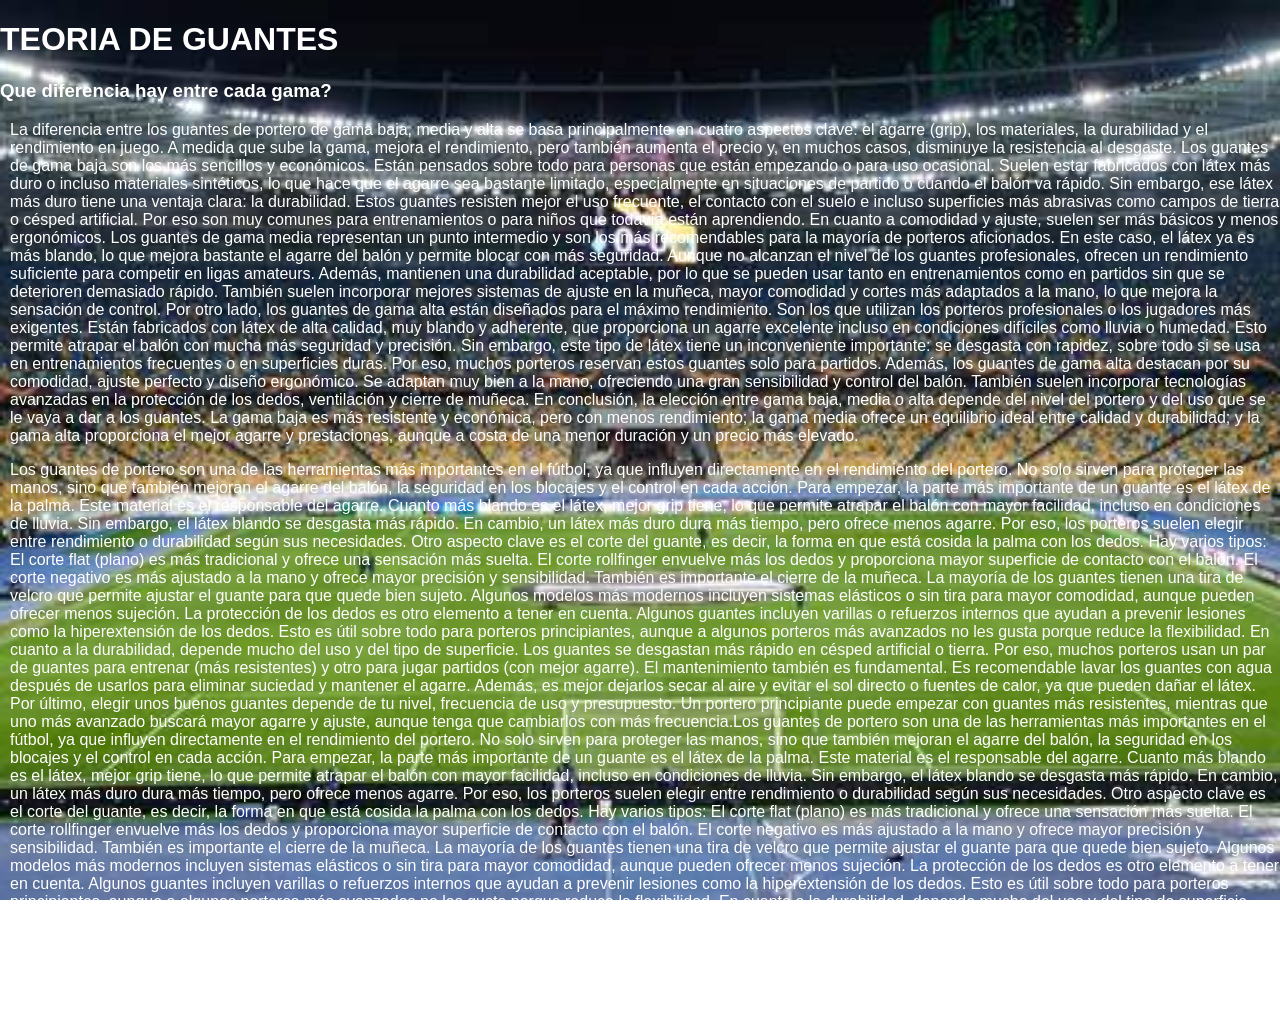
<file: guanteteoria.html>
<!DOCTYPE html>
<html lang="en">
<head>
    <meta charset="UTF-8">
    <meta name="viewport" content="width=device-width, initial-scale=1.0">
    <title>Teoria guantes</title>
    <link rel="stylesheet" href="styles.css">
</head>
<body>
    <div class="">
        <h1>TEORIA DE GUANTES</h1>
    </div>
   <h3>Que diferencia hay entre cada gama?</h3>  
   <p style="text-align: left; margin-left: 10px;">La diferencia entre los guantes de portero de gama baja, media y alta se basa principalmente en cuatro aspectos clave: el agarre (grip), los materiales, la durabilidad y el rendimiento en juego. A medida que sube la gama, mejora el rendimiento, pero también aumenta el precio y, 
    en muchos casos, disminuye la resistencia al desgaste.

Los guantes de gama baja son los más sencillos y económicos. 
Están pensados sobre todo para personas que están empezando o para uso ocasional. Suelen estar fabricados con látex más duro o incluso materiales sintéticos, 
lo que hace que el agarre sea bastante limitado, especialmente en situaciones de partido o cuando el balón va rápido. Sin embargo, ese látex más duro tiene una ventaja clara: la durabilidad. Estos guantes resisten mejor el uso frecuente, el contacto con el suelo e incluso superficies más abrasivas como campos de tierra o césped artificial. Por eso son muy comunes para entrenamientos o para niños que todavía están aprendiendo. En cuanto a comodidad y ajuste, suelen ser más básicos y menos ergonómicos.

Los guantes de gama media representan un punto intermedio y son los más recomendables para la mayoría de porteros aficionados. En este caso, el látex ya es más blando, lo que mejora bastante el agarre del balón y permite blocar con más seguridad. Aunque no alcanzan el nivel de los guantes profesionales, ofrecen un rendimiento suficiente para competir en ligas amateurs. Además, mantienen una durabilidad aceptable, por lo que se pueden usar tanto en entrenamientos como en partidos sin que se deterioren demasiado rápido. También suelen incorporar mejores sistemas de ajuste en la muñeca, mayor comodidad y cortes más adaptados a la mano, lo que mejora la sensación de control.

Por otro lado, los guantes de gama alta están diseñados para el máximo rendimiento. Son los que utilizan los porteros profesionales o los jugadores más exigentes. Están fabricados con látex de alta calidad, muy blando y adherente, que proporciona un agarre excelente incluso en condiciones difíciles como lluvia o humedad. Esto permite atrapar el balón con mucha más seguridad y precisión. Sin embargo, este tipo de látex tiene un inconveniente importante: se desgasta con rapidez, sobre todo si se usa en entrenamientos frecuentes o en superficies duras. Por eso, muchos porteros reservan estos guantes solo para partidos. Además, los guantes de gama alta destacan por su comodidad, ajuste perfecto y diseño ergonómico. Se adaptan muy bien a la mano, ofreciendo una gran sensibilidad y control del balón. También suelen incorporar tecnologías avanzadas en la protección de los dedos, ventilación y cierre de muñeca.

En conclusión, la elección entre gama baja, media o alta depende del nivel del portero y del uso que se le vaya a dar a los guantes. La gama baja es más resistente y económica, pero con menos rendimiento; la gama media ofrece un equilibrio ideal entre calidad y durabilidad; y la gama alta proporciona el mejor agarre y prestaciones, aunque a costa de una menor duración y un precio más elevado.</p>
</body>
<p style="text-aling: left; margin-left: 10px;">Los guantes de portero son una de las herramientas más importantes en el fútbol, ya que influyen directamente en el rendimiento del portero. No solo sirven para proteger las manos, sino que también mejoran el agarre del balón, la seguridad en los blocajes y el control en cada acción.

Para empezar, la parte más importante de un guante es el látex de la palma. Este material es el responsable del agarre. Cuanto más blando es el látex, mejor grip tiene, lo que permite atrapar el balón con mayor facilidad, incluso en condiciones de lluvia. Sin embargo, el látex blando se desgasta más rápido. En cambio, un látex más duro dura más tiempo, pero ofrece menos agarre. Por eso, los porteros suelen elegir entre rendimiento o durabilidad según sus necesidades.

Otro aspecto clave es el corte del guante, es decir, la forma en que está cosida la palma con los dedos. Hay varios tipos:

El corte flat (plano) es más tradicional y ofrece una sensación más suelta.

El corte rollfinger envuelve más los dedos y proporciona mayor superficie de contacto con el balón.

El corte negativo es más ajustado a la mano y ofrece mayor precisión y sensibilidad.

También es importante el cierre de la muñeca. La mayoría de los guantes tienen una tira de velcro que permite ajustar el guante para que quede bien sujeto. Algunos modelos más modernos incluyen sistemas elásticos o sin tira para mayor comodidad, aunque pueden ofrecer menos sujeción.

La protección de los dedos es otro elemento a tener en cuenta. Algunos guantes incluyen varillas o refuerzos internos que ayudan a prevenir lesiones como la hiperextensión de los dedos. Esto es útil sobre todo para porteros principiantes, aunque a algunos porteros más avanzados no les gusta porque reduce la flexibilidad.

En cuanto a la durabilidad, depende mucho del uso y del tipo de superficie. Los guantes se desgastan más rápido en césped artificial o tierra. Por eso, muchos porteros usan un par de guantes para entrenar (más resistentes) y otro para jugar partidos (con mejor agarre).

El mantenimiento también es fundamental. Es recomendable lavar los guantes con agua después de usarlos para eliminar suciedad y mantener el agarre. Además, es mejor dejarlos secar al aire y evitar el sol directo o fuentes de calor, ya que pueden dañar el látex.

Por último, elegir unos buenos guantes depende de tu nivel, frecuencia de uso y presupuesto. Un portero principiante puede empezar con guantes más resistentes, mientras que uno más avanzado buscará mayor agarre y ajuste, aunque tenga que cambiarlos con más frecuencia.Los guantes de portero son una de las herramientas más importantes en el fútbol, ya que influyen directamente en el rendimiento del portero. No solo sirven para proteger las manos, sino que también mejoran el agarre del balón, la seguridad en los blocajes y el control en cada acción.

Para empezar, la parte más importante de un guante es el látex de la palma. Este material es el responsable del agarre. Cuanto más blando es el látex, mejor grip tiene, lo que permite atrapar el balón con mayor facilidad, incluso en condiciones de lluvia. Sin embargo, el látex blando se desgasta más rápido. En cambio, un látex más duro dura más tiempo, pero ofrece menos agarre. Por eso, los porteros suelen elegir entre rendimiento o durabilidad según sus necesidades.

Otro aspecto clave es el corte del guante, es decir, la forma en que está cosida la palma con los dedos. Hay varios tipos:

El corte flat (plano) es más tradicional y ofrece una sensación más suelta.

El corte rollfinger envuelve más los dedos y proporciona mayor superficie de contacto con el balón.

El corte negativo es más ajustado a la mano y ofrece mayor precisión y sensibilidad.

También es importante el cierre de la muñeca. La mayoría de los guantes tienen una tira de velcro que permite ajustar el guante para que quede bien sujeto. Algunos modelos más modernos incluyen sistemas elásticos o sin tira para mayor comodidad, aunque pueden ofrecer menos sujeción.

La protección de los dedos es otro elemento a tener en cuenta. Algunos guantes incluyen varillas o refuerzos internos que ayudan a prevenir lesiones como la hiperextensión de los dedos. Esto es útil sobre todo para porteros principiantes, aunque a algunos porteros más avanzados no les gusta porque reduce la flexibilidad.

En cuanto a la durabilidad, depende mucho del uso y del tipo de superficie. Los guantes se desgastan más rápido en césped artificial o tierra. Por eso, muchos porteros usan un par de guantes para entrenar (más resistentes) y otro para jugar partidos (con mejor agarre).

El mantenimiento también es fundamental. Es recomendable lavar los guantes con agua después de usarlos para eliminar suciedad y mantener el agarre. Además, es mejor dejarlos secar al aire y evitar el sol directo o fuentes de calor, ya que pueden dañar el látex.

Por último, elegir unos buenos guantes depende de tu nivel, frecuencia de uso y presupuesto. Un portero principiante puede empezar con guantes más resistentes, mientras que uno más avanzado buscará mayor agarre y ajuste, aunque tenga que cambiarlos con más frecuencia.</p>
</html>
</file>
<file: styles.css>
body {
        margin: 0;
    font-family: Arial, sans-serif;
    background-image: url("OIP.png");
    background-size: cover;
    background-position: center;
    background-repeat: no-repeat;
    background-attachment: fixed;
    color: #ffffff;
    text-align: h1 {
    text-align: left;
};
}

header {
    background: #016901;
    color: rgb(255, 255, 255);
    padding: 20px;
    font-size: 24px;
}

nav {
    background: #ffffff;
    padding: 10px;
}

nav a {
    color: rgb(0, 83, 11);
    margin: 0 15px;
    text-decoration: none;
    font-weight: bold;
    cursor: pointer;
}

nav a:hover {
    color: #00cc66;
}

.section {
    margin: 25px auto;
    padding: 15px;
    width: 90%;
}

.products-grid {
    display: flex;
    justify-content: space-around;
    flex-wrap: wrap;
    gap: 15px;
    margin-top: 15px;
}

.product-card {
    background: rgb(0, 0, 0);
    padding: 10px;
    border: 1px solid #000000;
    border-radius: 8px;
    width: 150px;
}

.product-card img {
    width: 150px;
    height: 150px;
    object-fit: cover;
}

footer {
    background: #222;
    color: white;
    padding: 15px;
}
</file>
